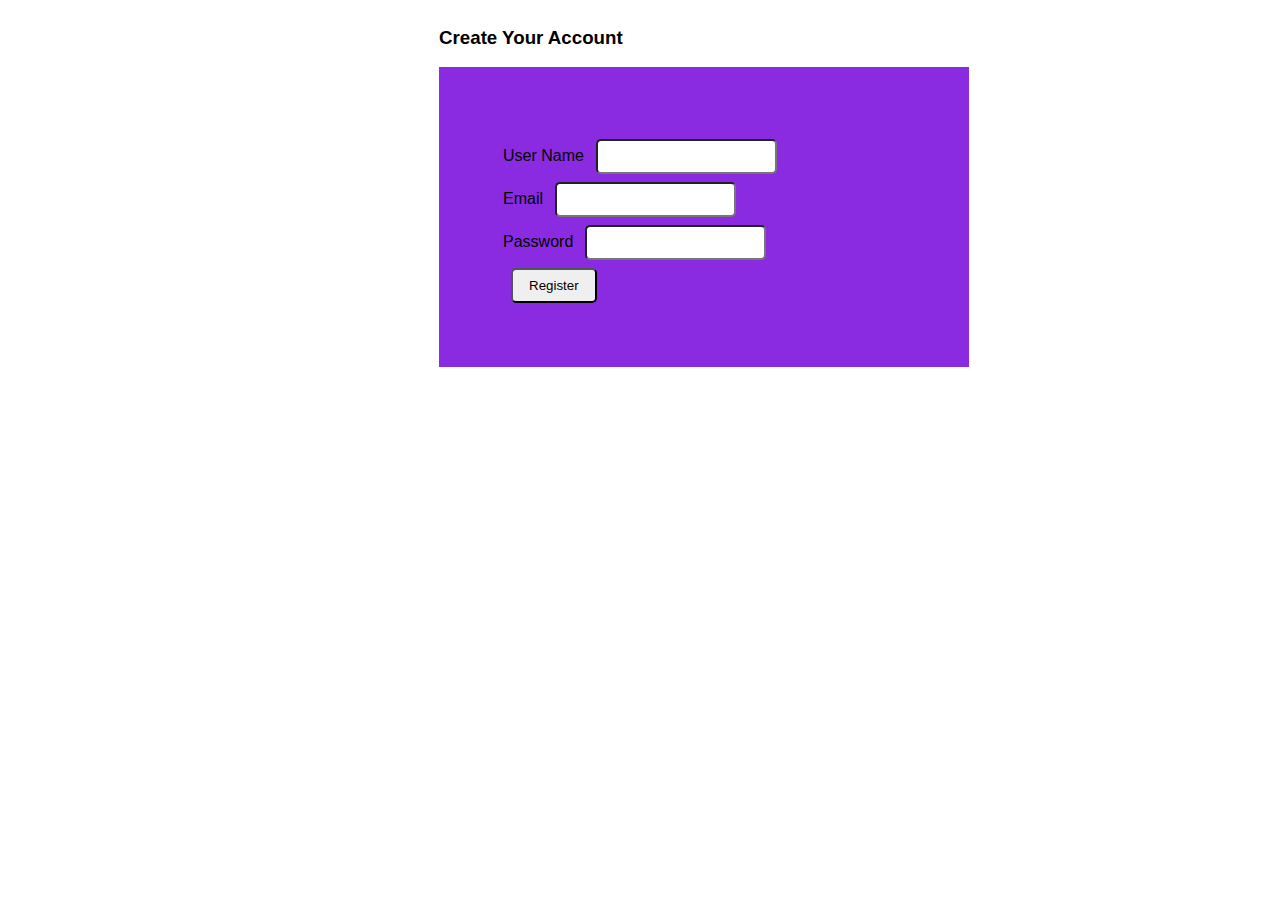
<file: pages/register.html>
<!DOCTYPE html>
<html lang="en">
<head>
    <meta charset="UTF-8">
    <meta http-equiv="X-UA-Compatible" content="IE=edge">
    <meta name="viewport" content="width=device-width, initial-scale=1.0">
    <title>Register</title>
     <!-- styles -->
     <link rel="stylesheet" href="../css/register.css" />
</head>
<body class="register-body">
    <div class="container">

        <div class="register-header">
            <h3>Create Your Account</h3>
        </div>
        
            <form action="" method="post">
               <div>
                <label for="username">User Name</label>
                <input type="text">
               </div>
                <div>
                    <label for="email">Email</label>
                    <input type="email" name="email" id="">
                </div>
                <div><label for="password">Password</label>
                    <input type="password" name="" id="">
                </div>
               <div> <button type="submit">Register</button></div>
            </form>
        </div>
</body>
</html>
</file>
<file: css/register.css>
.register-body{
    display: flex;
    justify-content: center;
    align-items: center;
}

.register-header{
    font-family: Arial, Helvetica, sans-serif;
}
form{
    display: flex;
    flex-direction: column;
    width: 100%;
    background-color:blueviolet;
    padding: 4rem;
   
}
label{
    font-family: Arial, Helvetica, sans-serif;
}
input{
    padding: .5rem 0 .5rem 0;
    outline: none;
    margin-top: .5rem;
    margin-left: .5rem;
    border-radius: 5px;
}

button{
    padding: .5rem 1rem .5rem 1rem;
    outline: none;
    margin-top: .5rem;
    margin-left: .5rem;
    border-radius: 5px;
}
</file>
